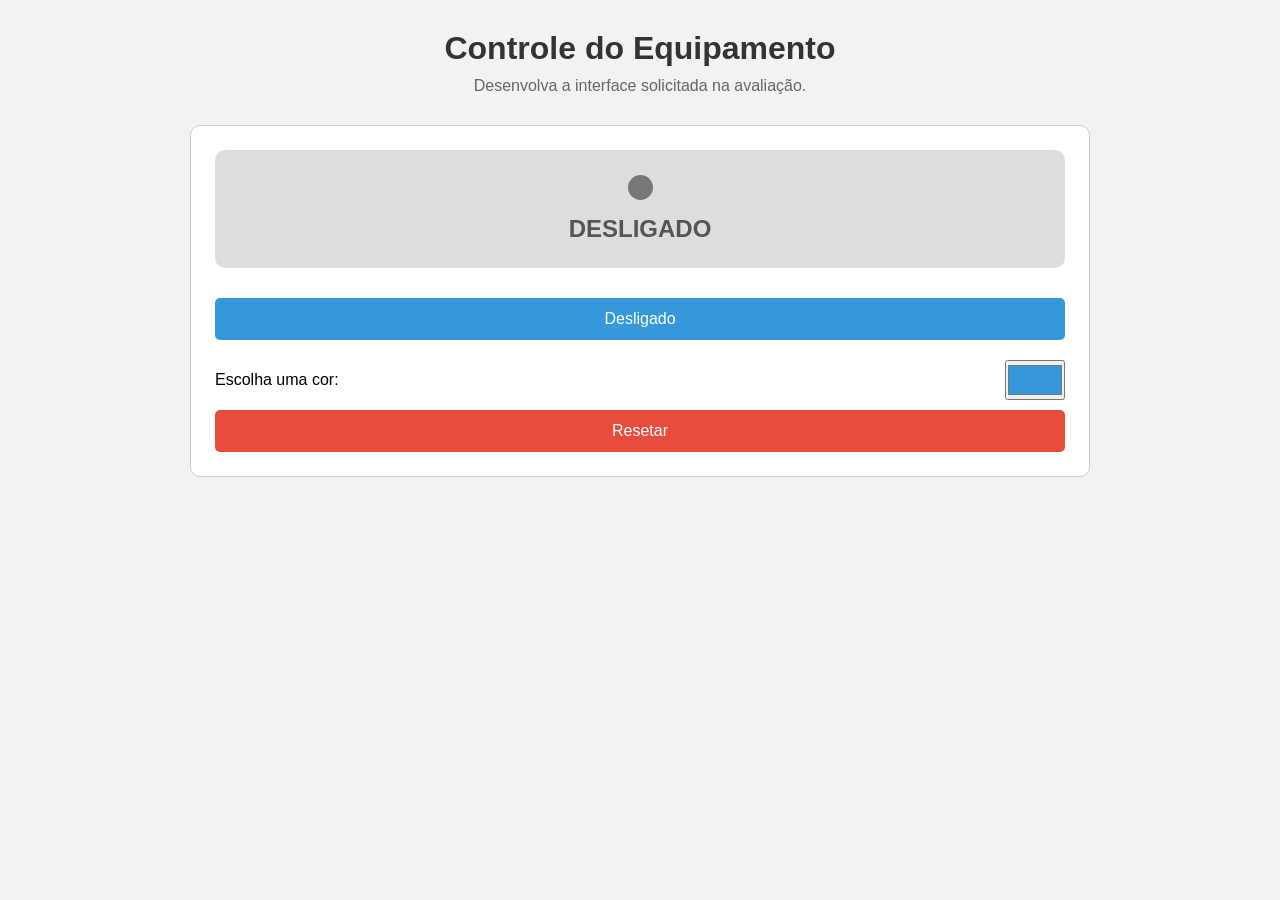
<file: TAREFA01/index.html>
<!DOCTYPE html>
<html lang="pt-BR">
<head>
    <meta charset="UTF-8">
    <meta name="viewport" content="width=device-width, initial-scale=1.0">
    <title>Tarefa 01 - Controle do Equipamento</title>
    <link rel="stylesheet" href="style.css">
</head>
<body>

    <main class="container">
        <header>
            <h1>Controle do Equipamento</h1>
            <p>Desenvolva a interface solicitada na avaliação.</p>
        </header>

        <section id="controle" class="card">

            <div id="equipamento" class="equipamento desligado">

                <div class="indicador"></div>

                <h2 id="status">DESLIGADO</h2>

                

            </div>

            <!-- Botão para ligar/desligar -->
            <button id="botaoLigar">Desligado</button>

            <!-- Seletor de cor -->
            <div class="seletor-cor">

                <label for="cor">
                    Escolha uma cor:
                </label>

                <input type="color" id="cor" value="#3498db">

            </div>

            <!-- Botão resetar -->
            <button id="botaoResetar" class="resetar">
                Resetar
            </button>

        </section>
    </main>

    <script src="script.js"></script>
</body>
</html>
</file>
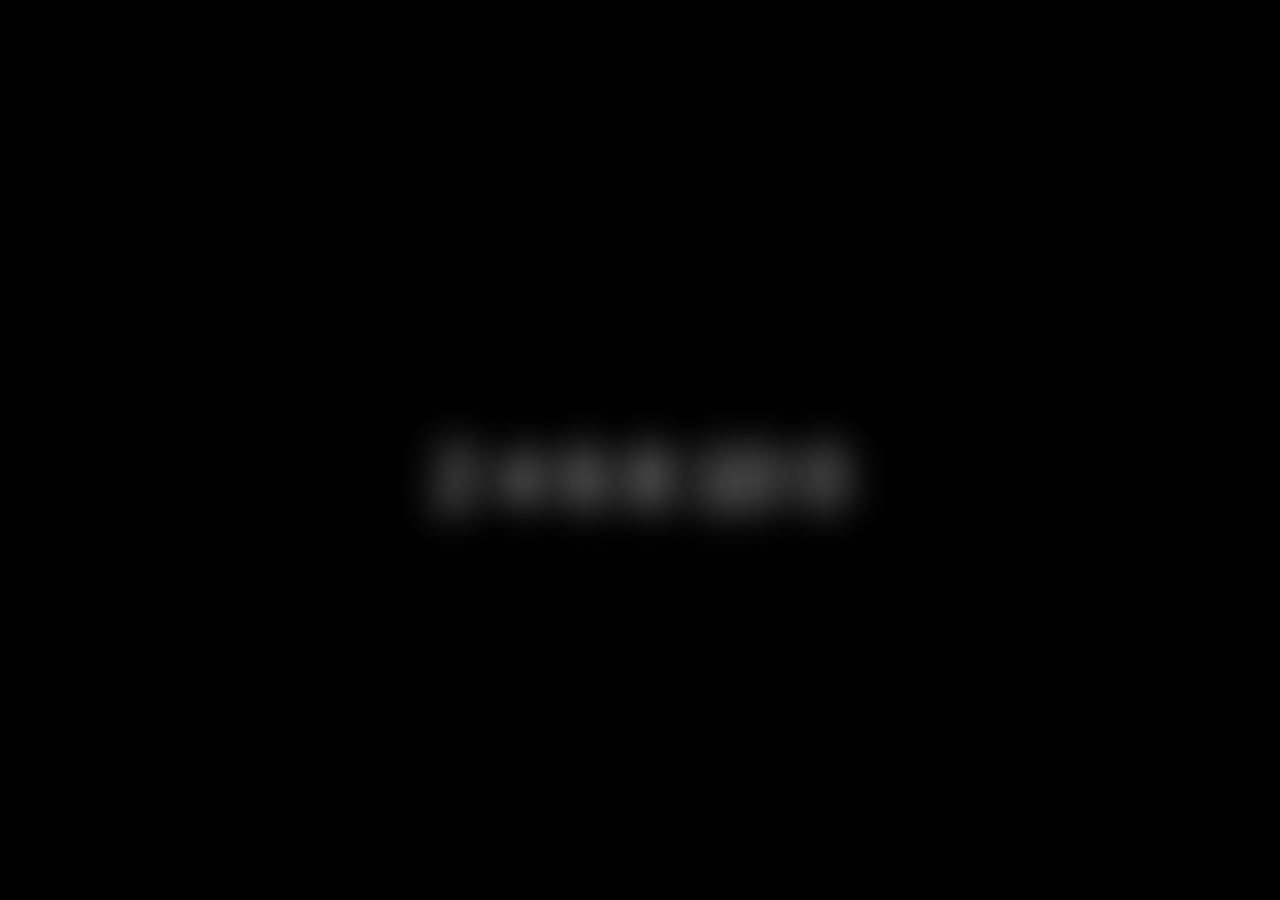
<file: TAREFA02/index.html>
<!DOCTYPE html>
<html lang="pt-BR">
<head>
    <meta charset="UTF-8">
    <meta name="viewport" content="width=device-width, initial-scale=1.0">
    <title>Tarefa 02 - Indicador Interativo</title>
    <link rel="stylesheet" href="style.css">
</head>
<body>

    <main class="container">
        <header>
            <h1>Indicador Interativo</h1>
            <p>Desenvolva o efeito visual solicitado na avaliação.</p>
        </header>

        <section id="status" class="card">
            <div class="codigo">
                <span>2</span>
                <span>4</span>
                <span>6</span>
                <span>8</span>
                <span>10</span>
                <span>0</span>
            </div>
        </section>
    </main>

    <script src="script.js"></script>
</body>
</html>
</file>
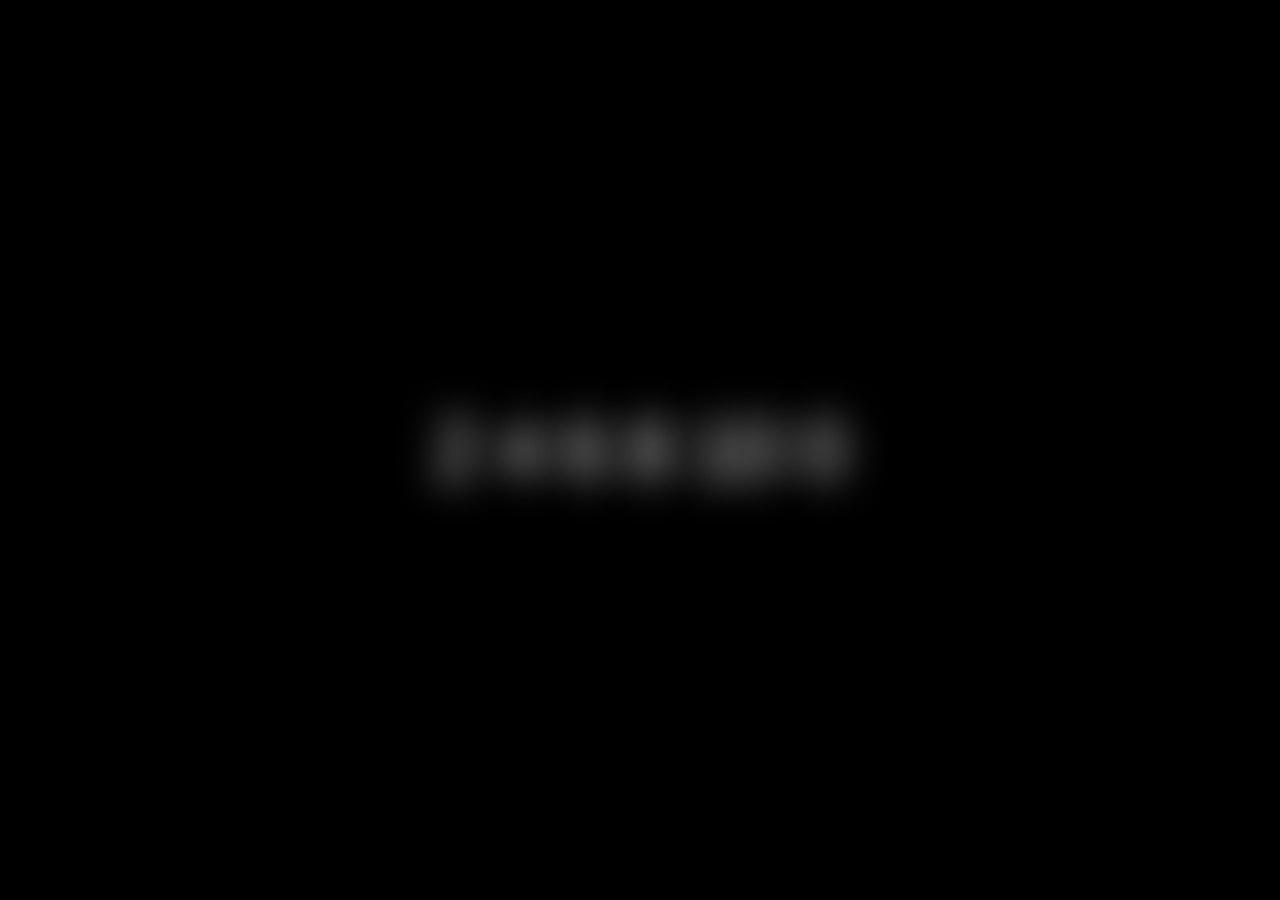
<file: APOIO/efeitoSombra/index.html>
<!DOCTYPE html>
<html lang="en">
<head>
    <meta charset="UTF-8">
    <meta name="viewport" content="width=device-width, initial-scale=1.0">
    <title>Efeito Blur</title>
    <style>

        * {
            margin: 0;
            padding: 0;
            box-sizing: border-box;
        }

        body {
            background: black;
            display: flex;
            justify-content: center;
            align-items: center;
            height: 100vh;
            font-family: Arial, Helvetica, sans-serif;
        }

        .codigo {
            display: flex;
            gap: 20px
        }

        .codigo span{
            color: white;
            font-size: clamp(45px, 80px, 80px);
            filter: blur(20px);
            transition: 0.3s;
        }

        /* Número em Foco */
        .codigo span:hover,
        .codigo span:active {
            filter: blur(0);
            transform: scale(1.08);
        }

        /* Número da direita */
        .codigo span:hover + span {
            filter: blur(6px);
        }

        /* Segundo número da direita */
        .codigo span:hover + span + span {
            filter: blur(10px);
        }

        /*ATALHOS: SHIFT + ALT + A */ /* CTRl + ; */
        /* Número da esquerda */
        .codigo span:has(+ span:hover){
            filter: blur(6px);
        }
        
        /* Segundo Número da esquerda */
        .codigo span:has(+ span + span:hover){
            filter: blur(10px);
        }
    </style>

</head>
<body>
    <div class="codigo">
        <span>2</span>
        <span>4</span>
        <span>6</span>
        <span>8</span>
        <span>10</span>
        <span>0</span>
    </div>
</body>
</html>
</file>
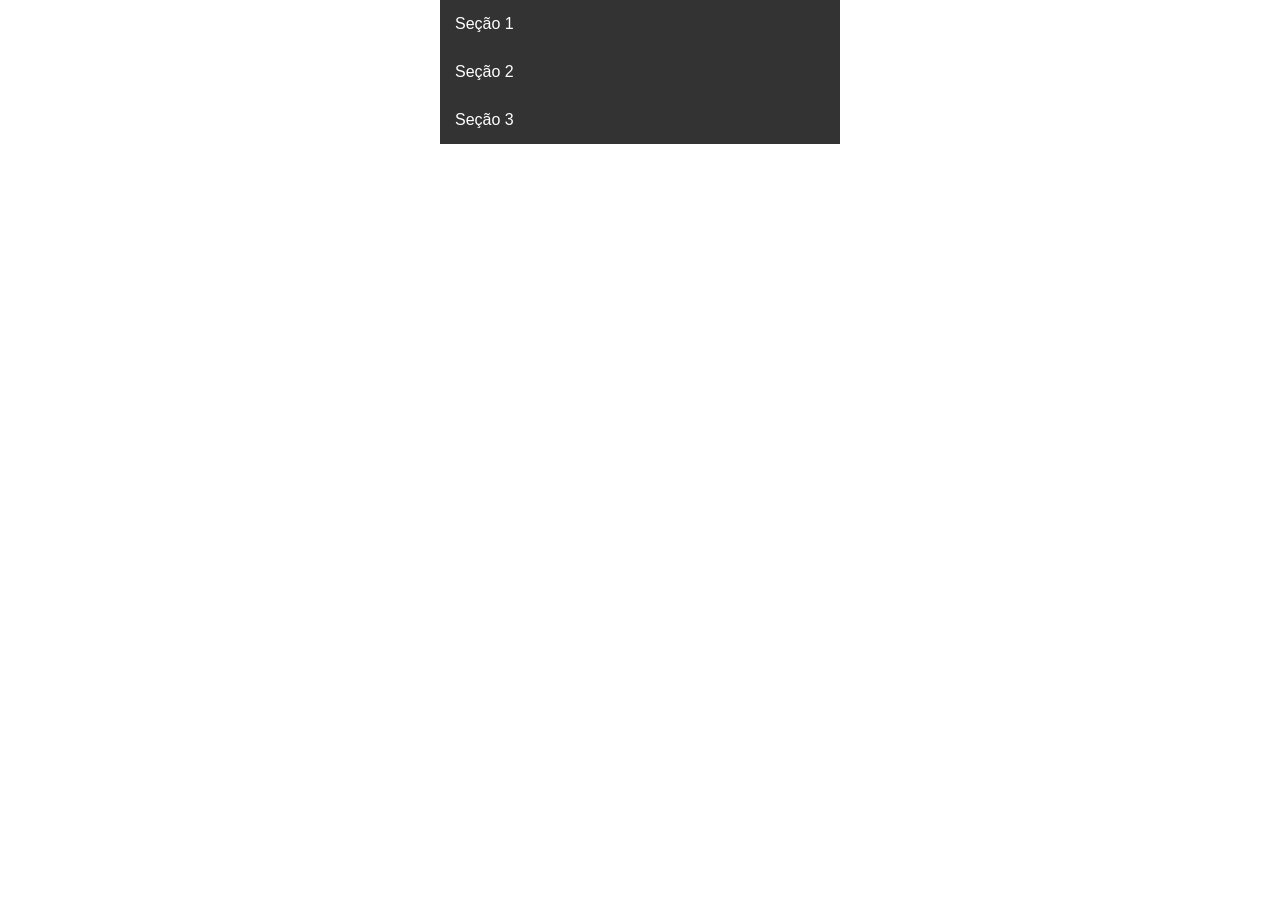
<file: APOIO/menuAccordion/index.html>
<!doctype html>
<html lang="en">
  <head>
    <meta charset="UTF-8" />
    <meta name="viewport" content="width=device-width, initial-scale=1.0" />
    <title>Menu Accordion</title>

    <style>
      body {
        font-family: Arial, Helvetica, sans-serif;
        width: 400px;
        margin: auto;
      }

      input {
        display: none;
      }

      label {
        display: block; /* Posição fixa */
        background: #333; /* Cor do elemento */
        color: white; /* Cor do Texto */
        padding: 15px; /* Espaçamento interno */
        cursor: pointer; /* Estilo do mouse */
      }

      .conteudo {
        max-height: 0; /* Altura máxima */
        overflow: hidden; /* Não quebra conforme tamanho da tela */
        background: #eee; /* Cor do elemento */
        transition: 0.3s; /* Transição ao abrir menu */
        padding: 0 10px; /* Espaçamento interno */
      }

      /*  DESAFIO: Criar funcionalidade CSS para abrir 
      e fechar o menu */

      input:checked + label + .conteudo {
        max-height: 200px;
        padding: 20px;
      }
    </style>
  </head>

  <body>
    <input type="radio" name="menu" id="sec1" />
    <label for="sec1">Seção 1</label>
    <div class="conteudo">Conteúdo da Seção 1</div>

    <input type="radio" name="menu" id="sec2" />
    <label for="sec2">Seção 2</label>
    <div class="conteudo">Conteúdo da Seção 2</div>

    <input type="radio" name="menu" id="sec3" />
    <label for="sec3">Seção 3</label>
    <div class="conteudo">Conteúdo da Seção 3</div>
  </body>
</html>
</file>
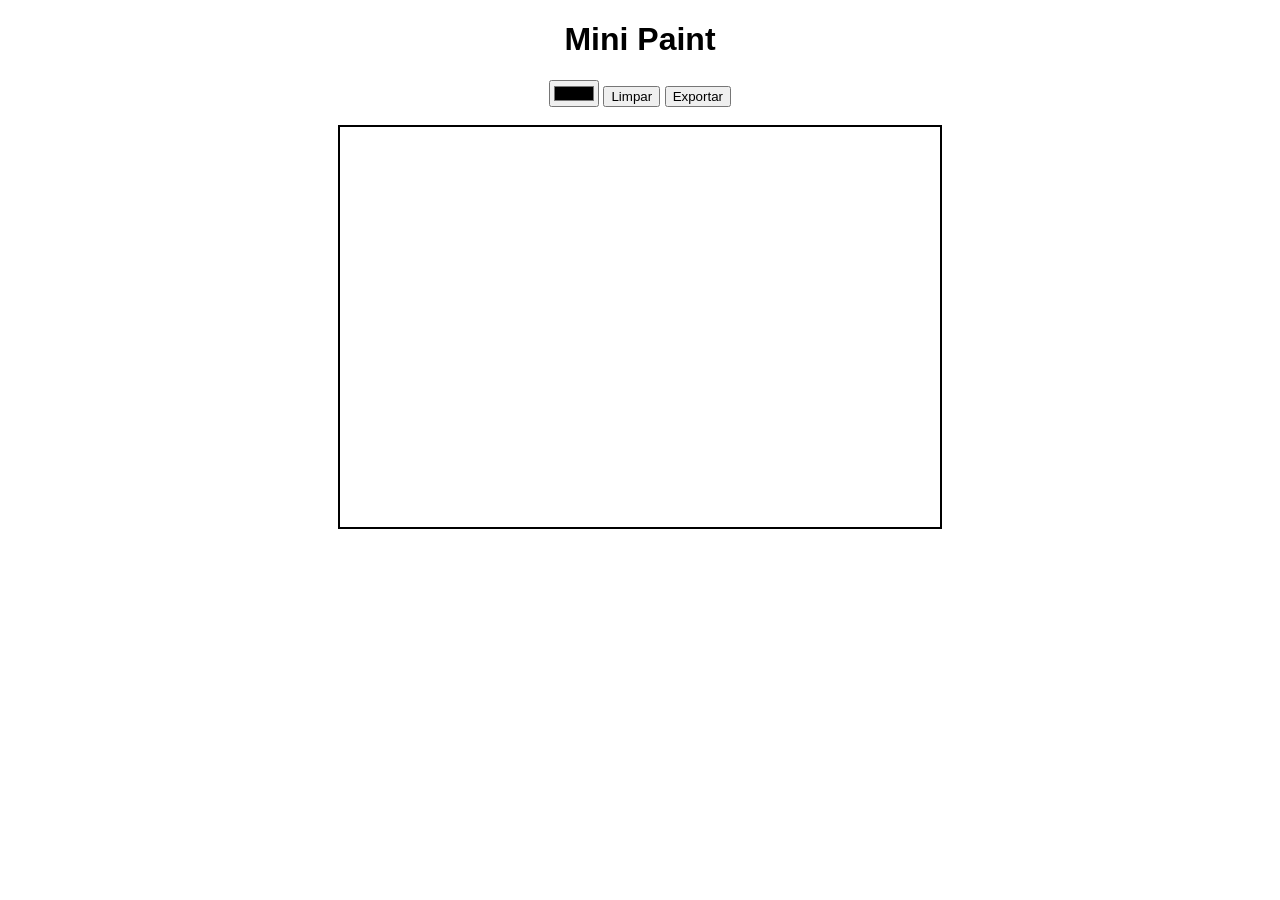
<file: APOIO/miniPaint/index.html>
<!DOCTYPE html>
<html lang="pt-br">
<head>
    <meta charset="UTF-8">
    <meta name="viewport" content="width=device-width, initial-scale=1.0">
    <title>Mini Paint</title>
    <style>
        body {
            text-align: center;
            font-family: Arial, Helvetica, sans-serif;
        }
        canvas {
            border: 2px solid black;
            cursor: crosshair; 
        }
    </style>
</head>
<body>
    <h1>Mini Paint</h1>
    <input type="color" id="cor"> 
    <button id="limpar">Limpar</button>
    <button id="exportar">Exportar</button>
    <br>
    <br>
    <canvas id="tela" width="600" height="400"></canvas>

    <script>
        const tela = document.getElementById("tela");
        const ctx = tela.getContext("2d");


        let desenhando = false;

        tela.onmousedown = () => {
            desenhando = true;
            ctx.beginPath();
        }
        tela.onmouseup = () => desenhando = false;

        tela.onmousemove = e => {
            if (!desenhando) return;
            ctx.strokeStyle = cor.value;
            ctx.lineTo(e.offsetX, e.offsetY);
            ctx.stroke();
        };

        tela.onmouseleave = () => {
            desenhando = false;
            ctx.beginPath();
        }

        limpar.onclick = () =>
            ctx.clearRect(0, 0, tela.width, tela.height);
            
            ctx.fillStyle = "white"; // Declara o fundo com a cor branca
            ctx.fillRect(0, 0, tela.width, tela.height); // Limpar
            
/*         exportar.onclick = () => {
            const link = document.createElement("a"); // Cria a tag <a>
            link.download = "minipaint.png";
            link.href = tela.toDataURL();
            link.click();
        } */
        

        function baixarCanvas() {
            const link = document.createElement("a"); // Cria a tag <a>
            link.download = "minipaint.png";
            link.href = tela.toDataURL("image/png");
            link.click();
        }

        document.getElementById("exportar").onclick = baixarCanvas;

        // Desafio: Criar função para exportar e corrigir limpar completamente 
        
    </script>
</body>
</html>
</file>
<file: TAREFA01/style.css>
/* =========================================================
   ARQUIVO DE APOIO - NÃO HÁ UMA SOLUÇÃO PRONTA AQUI.
   Desenvolva o CSS da tarefa conforme o enunciado.
   ========================================================= */

/* Configuração geral */
* {
    box-sizing: border-box;
    margin: 0;
    padding: 0;
}

/* Página */
body {
    font-family: Arial, sans-serif;
    min-height: 100vh;
    padding: 30px 15px;
    background-color: #f2f2f2;
}

/* Container */
.container {
    width: 90%;
    max-width: 900px;
    margin: 0 auto;
}

/* Cabeçalho */
header {
    text-align: center;
    margin-bottom: 30px;
}

header h1 {
    margin-bottom: 10px;
    color: #333;
}

header p {
    color: #666;
}

/* Card */
.card {
    width: 100%;
    min-height: 180px;
    padding: 24px;
    margin-bottom: 24px;
    border: 1px solid #ccc;
    border-radius: 10px;
    background-color: white;
}

/* Desenvolva o restante do CSS. */

/* Lembre-se de criar uma media query para telas
   de até 768px quando a tarefa exigir responsividade. */



   /* Equipamento */
.equipamento, .controle {
    padding: 25px;
    margin-bottom: 20px;
    border-radius: 10px;
    text-align: center;
}

/* Equipamento desligado */
.desligado {
    background-color: #ddd;
    color: #555;
}

/* Equipamento ligado */
.ligado {
    background-color: #3498db;
    color: white;
}

/* Bolinha do equipamento */
.indicador {
    width: 25px;
    height: 25px;
    margin: 0 auto 15px;
    border-radius: 50%;
    background-color: #777;
}

/* Bolinha quando estiver ligado */
.ligado .indicador {
    background-color: #00ff00;
}

/* Botões */
button {
    width: 100%;
    padding: 12px;
    margin-top: 10px;
    border: none;
    border-radius: 5px;
    background-color: #3498db;
    color: white;
    font-size: 16px;
    cursor: pointer;
}

/* Efeito ao passar o mouse */
button:hover {
    background-color: #2980b9;
}

/* Botão resetar */
.resetar {
    background-color: #e74c3c;
}

.resetar:hover {
    background-color: #c0392b;
}

/* Seletor de cor */
.seletor-cor {
    margin-top: 20px;
    display: flex;
    justify-content: space-between;
    align-items: center;
}

input[type="color"] {
    width: 60px;
    height: 40px;
    cursor: pointer;
}
</file>
<file: TAREFA02/style.css>
/* =========================================================
   ARQUIVO DE APOIO - NÃO HÁ UMA SOLUÇÃO PRONTA AQUI.
   Desenvolva o CSS da tarefa conforme o enunciado.
   ========================================================= */

   * {
    margin: 0;
    padding: 0;
    box-sizing: border-box;
}

body {
    background: black;
    display: flex;
    justify-content: center;
    align-items: center;
    height: 100vh;
    font-family: Arial, Helvetica, sans-serif;
}

.codigo {
    display: flex;
    gap: 20px
}

.codigo span{
    color: white;
    font-size: clamp(45px, 80px, 80px);
    filter: blur(20px);
    transition: 0.3s;
}

/* Número em Foco */
.codigo span:hover,
.codigo span:active {
    filter: blur(0);
    transform: scale(1.08);
}

/* Número da direita */
.codigo span:hover + span {
    filter: blur(6px);
}

/* Segundo número da direita */
.codigo span:hover + span + span {
    filter: blur(10px);
}

/*ATALHOS: SHIFT + ALT + A */ /* CTRl + ; */
/* Número da esquerda */
.codigo span:has(+ span:hover){
    filter: blur(6px);
}

/* Segundo Número da esquerda */
.codigo span:has(+ span + span:hover){
    filter: blur(10px);
}

/* Desenvolva o restante do CSS. */

/* Lembre-se de criar uma media query para telas
   de até 768px quando a tarefa exigir responsividade. */
</file>
